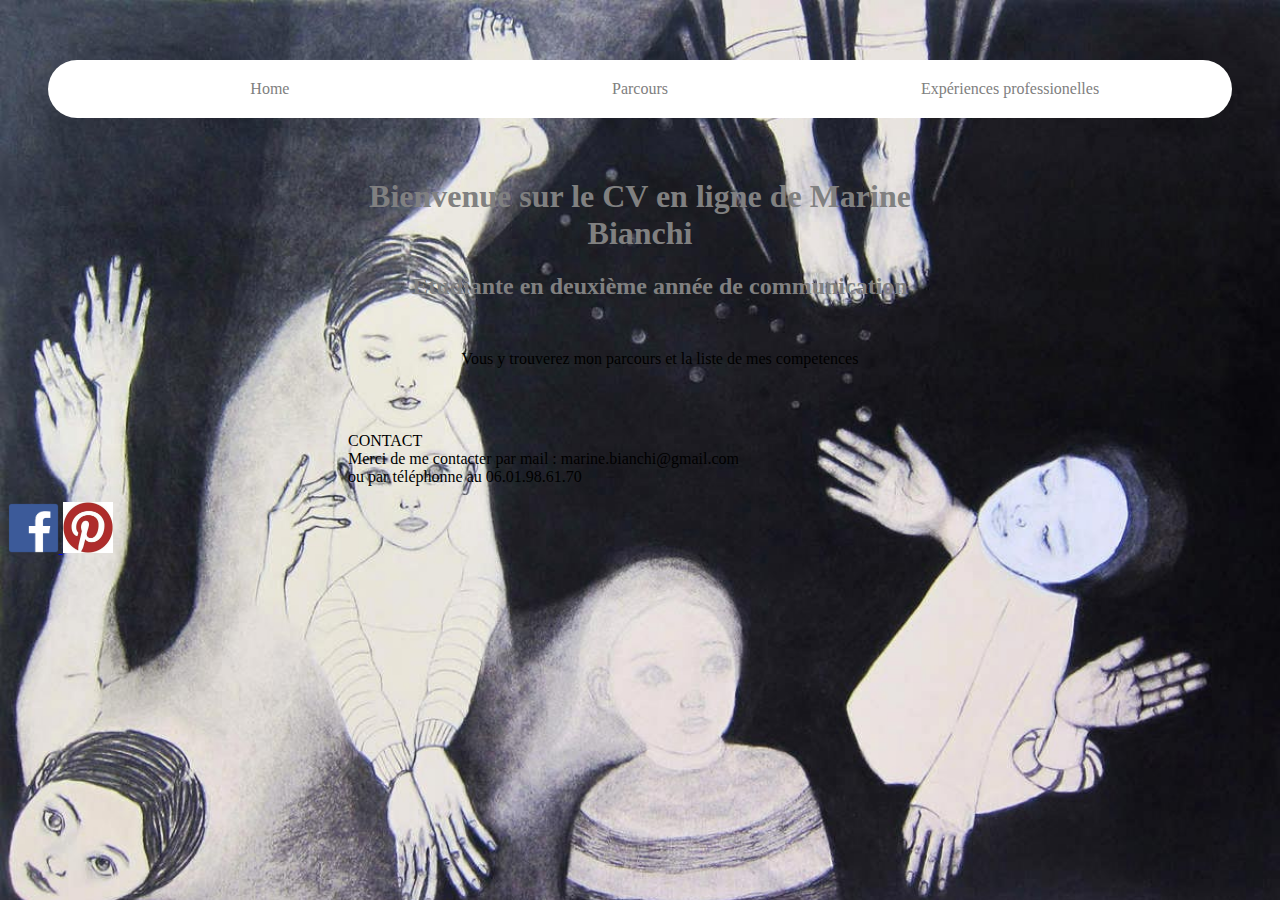
<file: index.html>
<!DOCTYPE html>
<html lang="fr">
<head>
    <meta charset="UTF-8">
    <title>Cv Marine Bianchi</title>
    <link rel="stylesheet" href="style2.css">
</head>

<body>
<header>
    <nav>
         <ul>
            <li><a href="index.html">Home</a></li>  
             <li><a href="parcours.html">Parcours</a></li>
          <li><a href="Experiences%20pro.html">Expériences professionelles</a> </li>
         </ul>
     </nav>
    </header>
    
  <main>
        
     <h1> Bienvenue sur le CV en ligne de Marine Bianchi </h1>

        <ul>

<h2> Etudiante en deuxième année de communication </h2>
            <a> <p> Vous y trouverez mon parcours et la liste de mes competences </a> </p>
          <br> <a>  CONTACT </a> </br>
      <a>  Merci de me contacter par mail : marine.bianchi@gmail.com  </a> 
      <a> <br> ou par téléphonne au 06.01.98.61.70 </a> </br>
   
          </ul>
      
                
        </main>
 
   <footer>
       
   <a href="https://www.facebook.com"/>
  <img src="image/face.png" alt="mon facebook" width="4%" 
        
       
   <a href="https://fr.pinterest.com"//>
      <img src="image/pinterest.jpg" alt="mon pinterest" width="4%" 
    
    
    </footer> 
</body>
</html>
</file>
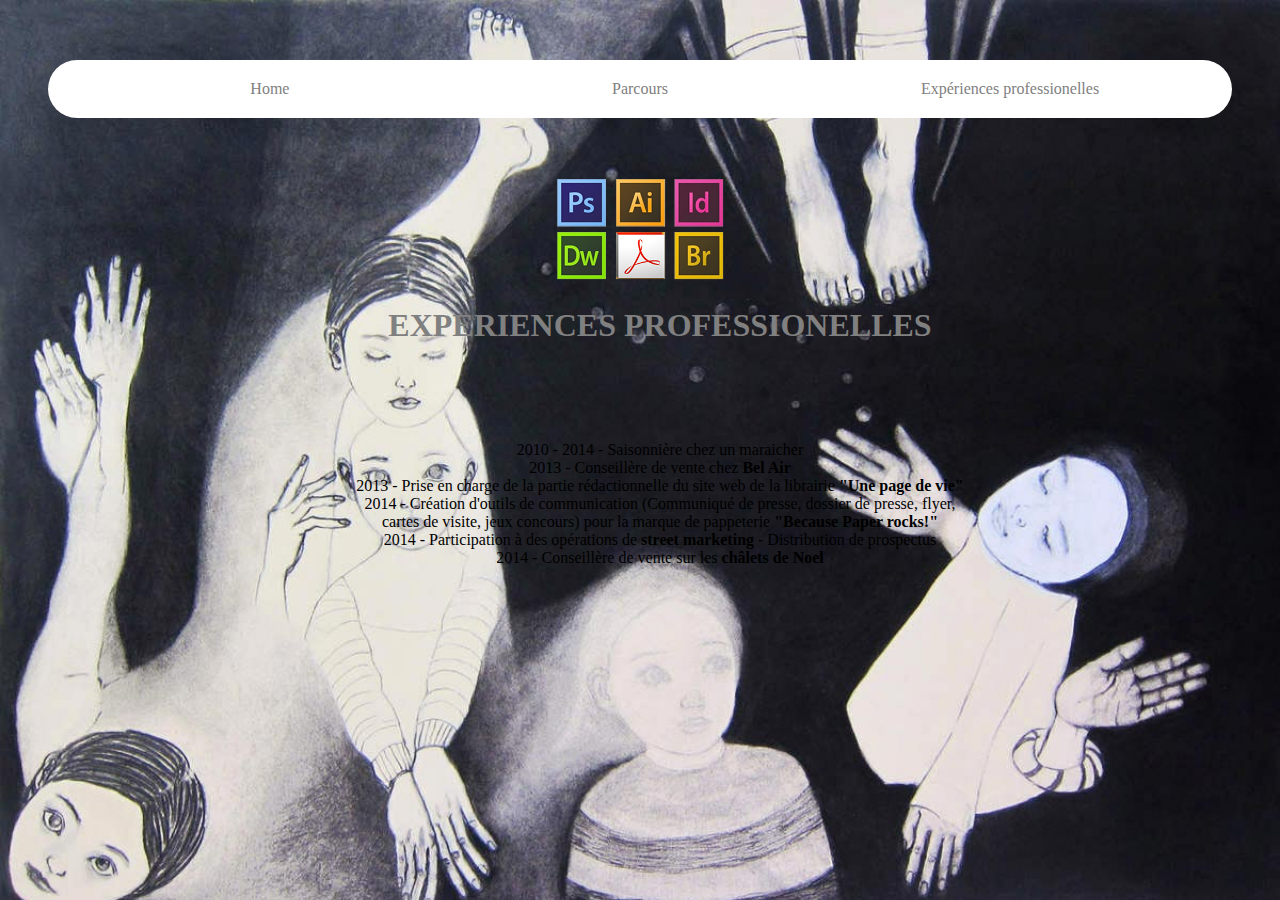
<file: Experiences pro.html>
<!DOCTYPE html>
<html lang="fr">
<head>
    <meta charset="UTF-8">
    <title>Cv Marine Bianchi</title>
    <link rel="stylesheet" href="style2.css">
</head>

<body>
<header>
    <nav>
         <ul>
            <li><a href="index.html">Home</a></li>  
             <li><a href="parcours.html">Parcours</a></li>
          <li><a href="Experiences%20pro.html">Expériences professionelles</a> </li>
         </ul>
     </nav>
    </header>
    

    
<div class="logiciels"> <img src="image/logiciel-adobe.png" alt="Ma description de l'image" width="170px"> </div>
  
<main> 
      
          <ul>
              

<h1> EXPERIENCES PROFESSIONELLES </h1>
    <p> <li> 2010 - 2014 - Saisonnière chez un maraicher </li>
         <li>2013 -  Conseillère de vente chez <strong>  Bel Air  </strong> </li>
        <li>2013 - Prise en charge de la partie rédactionnelle du site web de la librairie <strong>  "Une page de vie" </strong> </li> 
        <li> 2014 - Création d'outils de communication (Communiqué de presse, dossier de presse, flyer, cartes de visite, jeux concours) pour la marque de pappeterie <strong>"Because Paper rocks!"</strong> </li> 
      <li> 2014 - Participation à des opérations de <strong> street marketing </strong> - Distribution de prospectus  
    <li>2014 - Conseillère de vente sur les <strong> châlets de Noel </strong></li>
        
          </ul>
        
    </main>
   
</body>
</html>
</file>
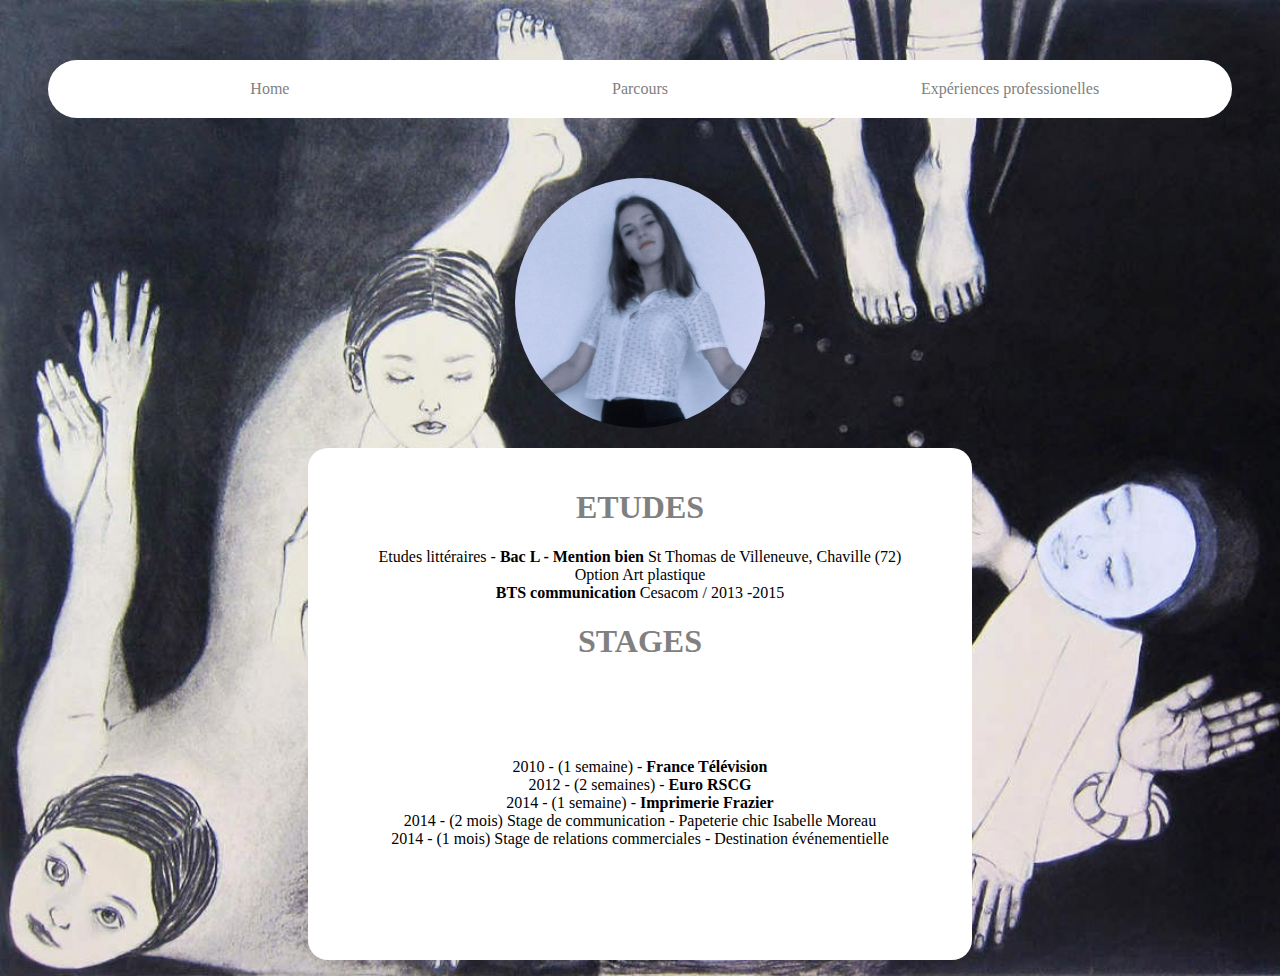
<file: parcours.html>
<!DOCTYPE html>
<html lang="fr">
<head>
    <meta charset="UTF-8">
    <title>Cv Marine Bianchi</title>
    <link rel="stylesheet" href="style2.css">
</head>

<body>
  <header>
    <nav>
         <ul>
         <li><a href="index.html">Home</a></li>  
             <li><a href="parcours.html">Parcours</a></li>
          <li><a href="Experiences%20pro.html">Expériences professionelles</a> </li>
         </ul>
     </nav>
    </header>
    
 <main>
    
  <div class="pp"> <img src="image/mb.jpg" alt="Ma description de l'image" width="250px"> </div>
  
 
     
      <nav> 
          <ul class="bloc">
          
          <h1> ETUDES </h1>
          
      <li>Etudes littéraires - <strong> Bac L - Mention bien </strong> 
        St Thomas de Villeneuve, Chaville (72) 
       <br>Option Art plastique</br> </li>
       
       <li> <strong> BTS communication </strong> Cesacom / 2013 -2015 </li> 
          
          
               <h1> STAGES </h1>
    <p> <li> 2010 - (1 semaine)  - <strong> France Télévision </strong>  </li>
    <li> 2012 - (2 semaines) - <strong > Euro RSCG </strong> </li>
      <li>2014 - (1 semaine) - <strong>  Imprimerie Frazier </strong> </li>
     <li> 2014 - (2 mois) Stage de communication - Papeterie chic Isabelle Moreau </li>
     <li> 2014 - (1 mois) Stage de relations commerciales - Destination événementielle </li>
      </p>
        
          </ul>
        </nav>
  </main>
 
  
 <footer>
  

    
    </footer>
    


 
   
</body>
</html>
</file>
<file: style2.css>
@charset "utf-8";
/* CSS Document */

body{
    background-image:url(image/Ayako-David-Kawauchi-16.jpg);
    background-size:cover;   
}

h1{ 
    border-radius:40px;
    margin-left: 40px;
    margin-right:40px;
    text-align: center;
}

.logiciels {
    text-align: center;

}

header{
    background-color:white;
    border-radius:40px;
    margin-left: 40px;
    margin-right:40px;
    margin-top: 60px;
    margin-bottom: 60px;
    text-align: center;
    
}

main{
     margin-left: 300px;
    margin-right: 300px;
    

}

main h1 {
    text-align:center;
    color:grey;
}

main h2 {
    text-align:center;
    color:grey; 
}

header ul {
    padding:20px;
}

header a{
    color:grey;
    text-decoration: none;
}

header h2{
    border-radius:50px;
}
header a:hover{
    color:inherit;
    
}

header li{
    display:inline-block;
    width:32%;
    margin:auto;
    text-align: center;
}


footer li{
    border-radius:50px;   
}

footer h1{
    color:white;
    text-align:center;
    padding-left: 250px;
}

.pp {
    text-align: center;
}

.pp img {
    border-radius:50%;
}

p{
    color: black; 
    text-align: center;
    padding: 30px;
    border-radius: 9px;
    
}

li{
    text-align: center;
    list-style: none;

}

.bloc{
    background-color: white;
    border-radius:20px;
    padding:20px;
}
</file>
